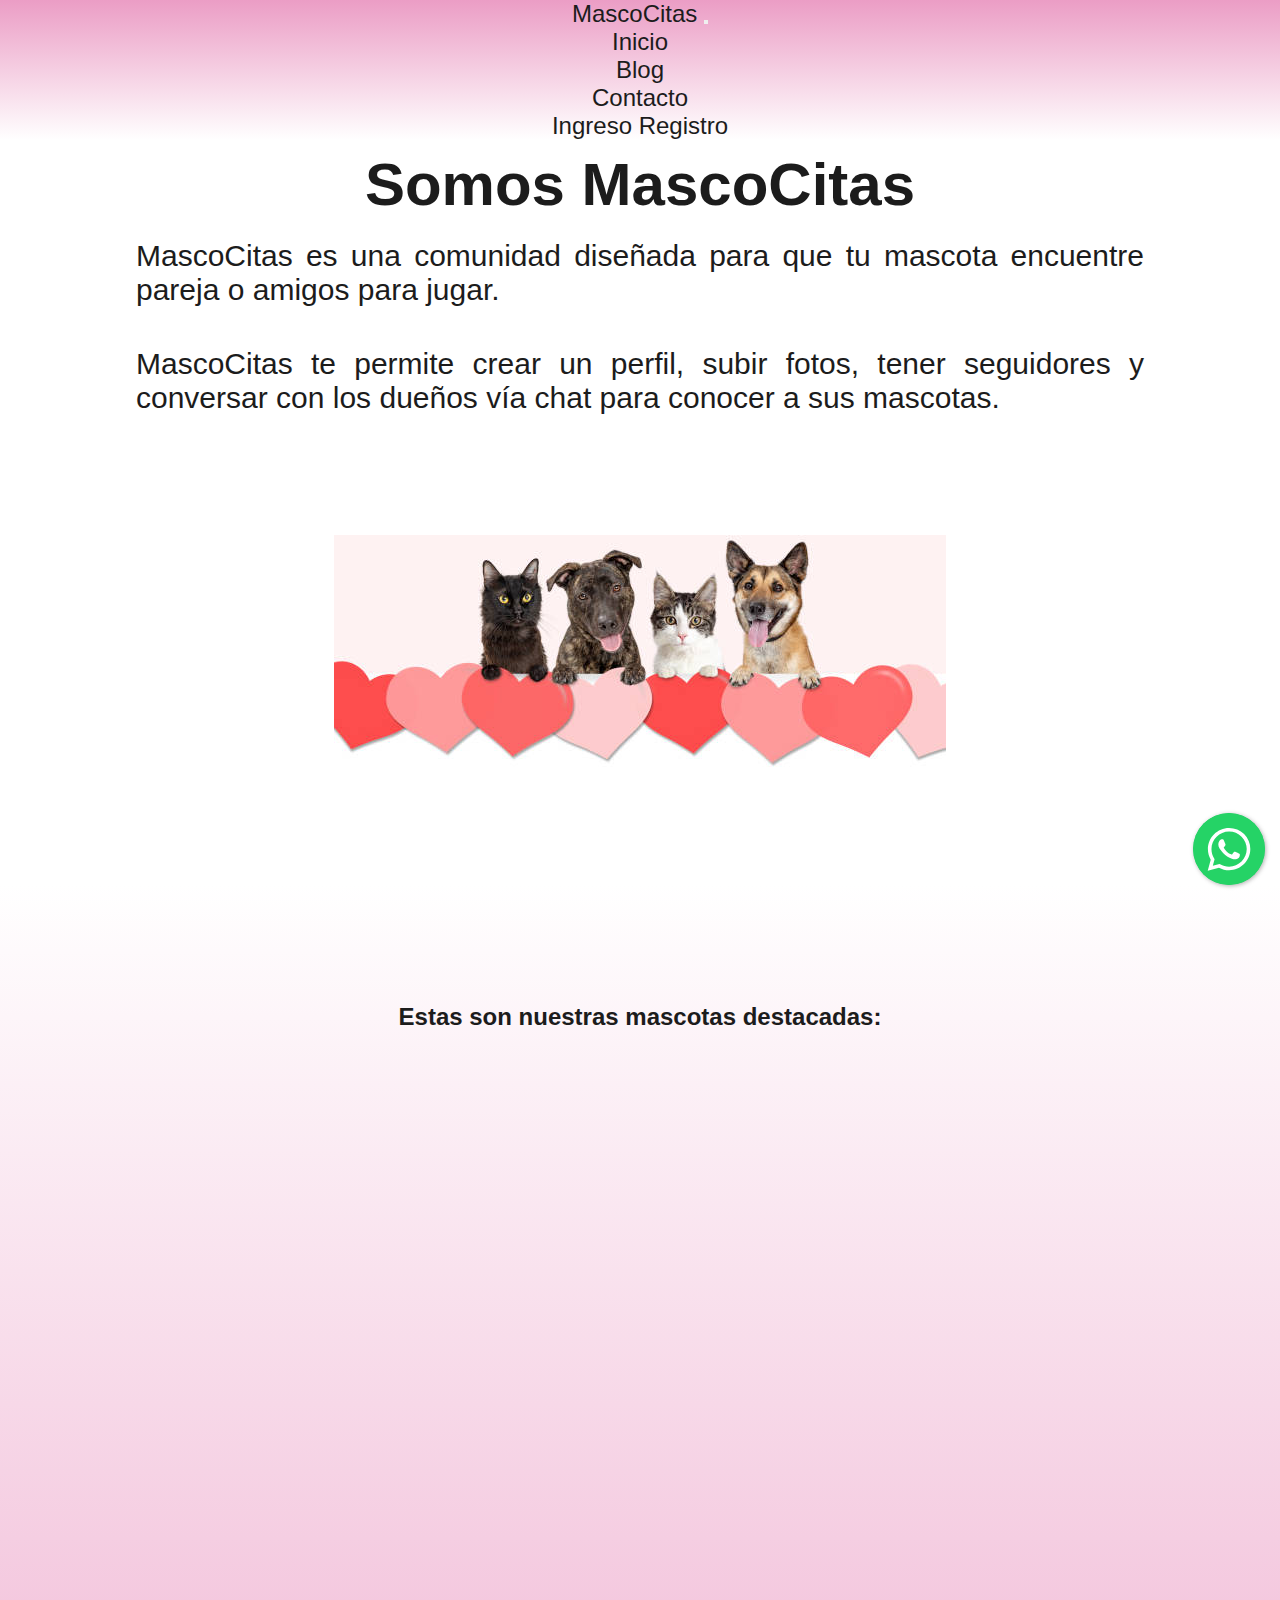
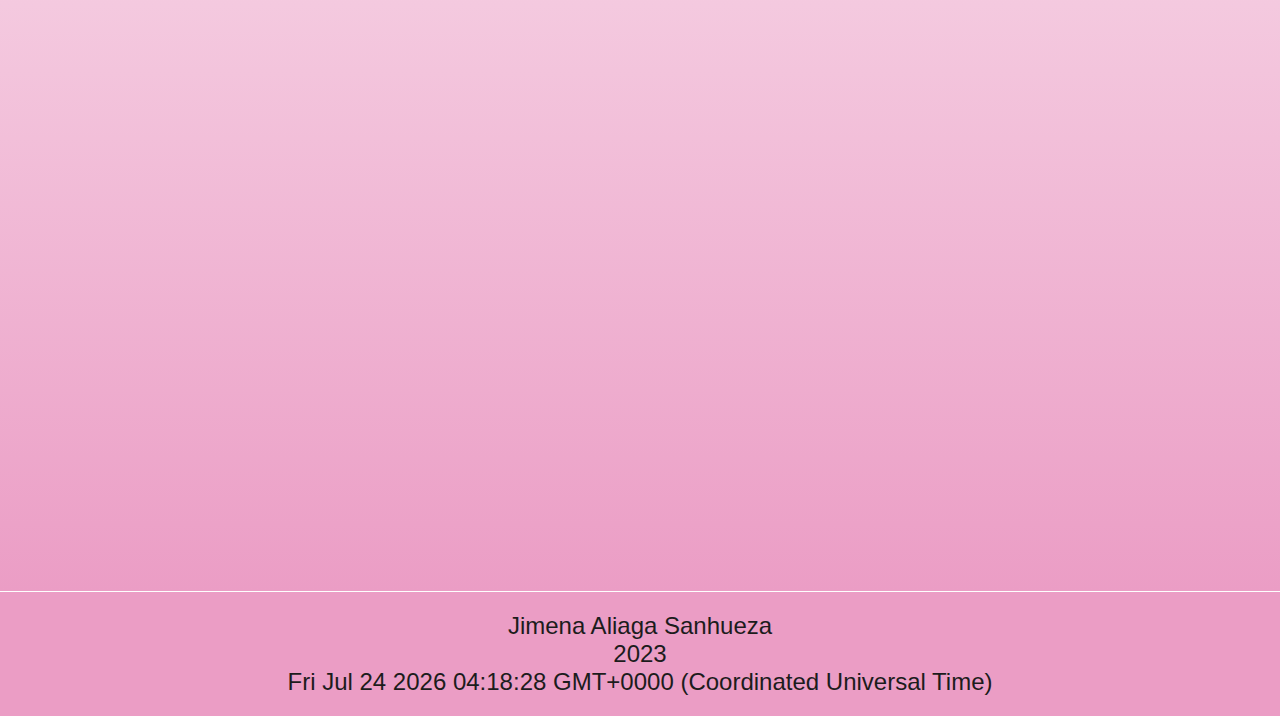
<file: index.html>
<!DOCTYPE html>
<html lang="es">
<head>
    <meta charset="UTF-8">
    <meta http-equiv="X-UA-Compatible" content="IE=edge">
    <meta name="viewport" content="width=device-width, initial-scale=1">
    <!-- Bootstrap CSS -->
    <link href="https://cdn.jsdelivr.net/npm/bootstrap@5.0.2/dist/css/bootstrap.min.css" rel="stylesheet" integrity="sha384-EVSTQN3/azprG1Anm3QDgpJLIm9Nao0Yz1ztcQTwFspd3yD65VohhpuuCOmLASjC" crossorigin="anonymous">

    <title>MascoCitas</title>
    <link rel="stylesheet" href="./css/style.css">
    
</head>
<body>
    <!-- <header class="header">
        <h1>Mascocitas</h1>
    </header> -->
    
    <nav class="navbar navbar-expand-lg navbar-light bg-light">
        <div class="container-fluid">
          <a class="navbar-brand" href="index.html">MascoCitas</a>
          <button class="navbar-toggler" type="button" data-bs-toggle="collapse" data-bs-target="#navbarNav" aria-controls="navbarNav" aria-expanded="false" aria-label="Toggle navigation">
            <span class="navbar-toggler-icon"></span>
          </button>
          <div class="collapse navbar-collapse" id="navbarNav">
            <ul class="navbar-nav me-auto mb-2">
              <li class="nav-item">
                <a class="nav-link active" aria-current="page" href="#">Inicio</a>
              </li>
              <li class="nav-item">
                <a class="nav-link" href="blog.html">Blog</a>
              </li>
              <li class="nav-item">
                <a class="nav-link" href="/formulario.html">Contacto</a>
              </li>
              
            </ul>
            <div class="d-flex">
              <a class="nav-link" href="/login.html">Ingreso</a>
              <a class="nav-link" href="/logup.html">Registro</a>
            </div>
          </div>
        </div>
      </nav>

    <!-- <div id="task-container-2" class="task">
        Hola mundo Mascocitas
    </div> -->

    <!-- <section class="menu">
        <a href="#"> Mascotas</a> |
        <a href="#"> Blog</a> |
        <a href="/formulario.html#">Contacto</a>
    </section> -->

    <section class="somos">
      
        <h2>Somos MascoCitas</h2>

        <p class="size-letter">
          MascoCitas es una comunidad diseñada para que tu mascota encuentre pareja o amigos para jugar.
        </p>

        <p class="size-letter">
          MascoCitas te permite crear un perfil, subir fotos, tener seguidores y conversar con los dueños vía chat para conocer a sus mascotas. 
        </p>
        
        <img src="./imagenes/pets_heart.jpg" alt="mascotas" class="hearts">
        
   </section>

    <!-- <section class="container mascotas">
        <h2> Mascotas destacadas</h2>
        <p>Estas son nuestras mascotas destacadas del mes:</p>
        <br>
        <br>
        <div class="gallery">
            <img src="./imagenes/bulldog.jpg" alt="bulldog" /> 
            <img src="./imagenes/dachshund.jpg" alt="dachshund" />
            <img src="./imagenes/labrador-retriever.jpg" alt="labrador-retriever" /> 
        </div> -->
    <!-- </section> --> 
    
     <!-- Este codigo reemplaza la galleria -->

     <section class="galeria">
      <div class="container">
        <h1 class="tit">Buscan pareja</h1>
      
        <h5>Estas son nuestras mascotas destacadas:</h5>
        
        <div class="contenedorImgs">
        </div>
      </div>
      <!--      
      <div class="container">
        <div class="row">
          <div class="col-12 col-md-6 col-xl-3">
            <img class="img-fluid m-1" src="./imagenes/bulldog.jpg" alt="bulldog" /> 
          </div>
          <div class="col-12 col-md-6 col-xl-3">
            <img class="img-fluid m-1" src="./imagenes/dachshund.jpg" alt="dachshund" /> 
          </div>
          <div class="col-12 col-md-6 col-xl-3">
            <img class="img-fluid m-1" src="./imagenes/labrador-retriever.jpg" alt="labrador-retriever"/> 
          </div>
        </div>
      </div>
        -->
    </section>
    

   <footer class="footer">
        <p>Jimena Aliaga Sanhueza</p>
        <p>2023</p>
        <div id="task-container" class="task">
        </div>
   </footer>

<!-- add WSP´button  -->
<div id="myDiv"></div>

 <!-- Option 1: Bootstrap Bundle with Popper -->
 <script src="https://cdn.jsdelivr.net/npm/bootstrap@5.0.2/dist/js/bootstrap.bundle.min.js" integrity="sha384-MrcW6ZMFYlzcLA8Nl+NtUVF0sA7MsXsP1UyJoMp4YLEuNSfAP+JcXn/tWtIaxVXM" crossorigin="anonymous"></script>

<!-- Import link Jquery -->
<script src="https://ajax.googleapis.com/ajax/libs/jquery/3.6.1/jquery.min.js"></script>

 <!-- Import Javascript -->
 <script type="text/javascript" src="./js/floating-wpp.min.js"></script>
  <link rel="stylesheet" href="./css/floating-wpp.min.css">
 <script src="./js/date.js"></script>

 <!-- Import photo-gallery -->
 <script type="text/javascript" src="./js/photo-gallery.js"></script>
 <link rel="stylesheet" href="./css/photo-gallery.css">
 
</body>
</html>
</file>
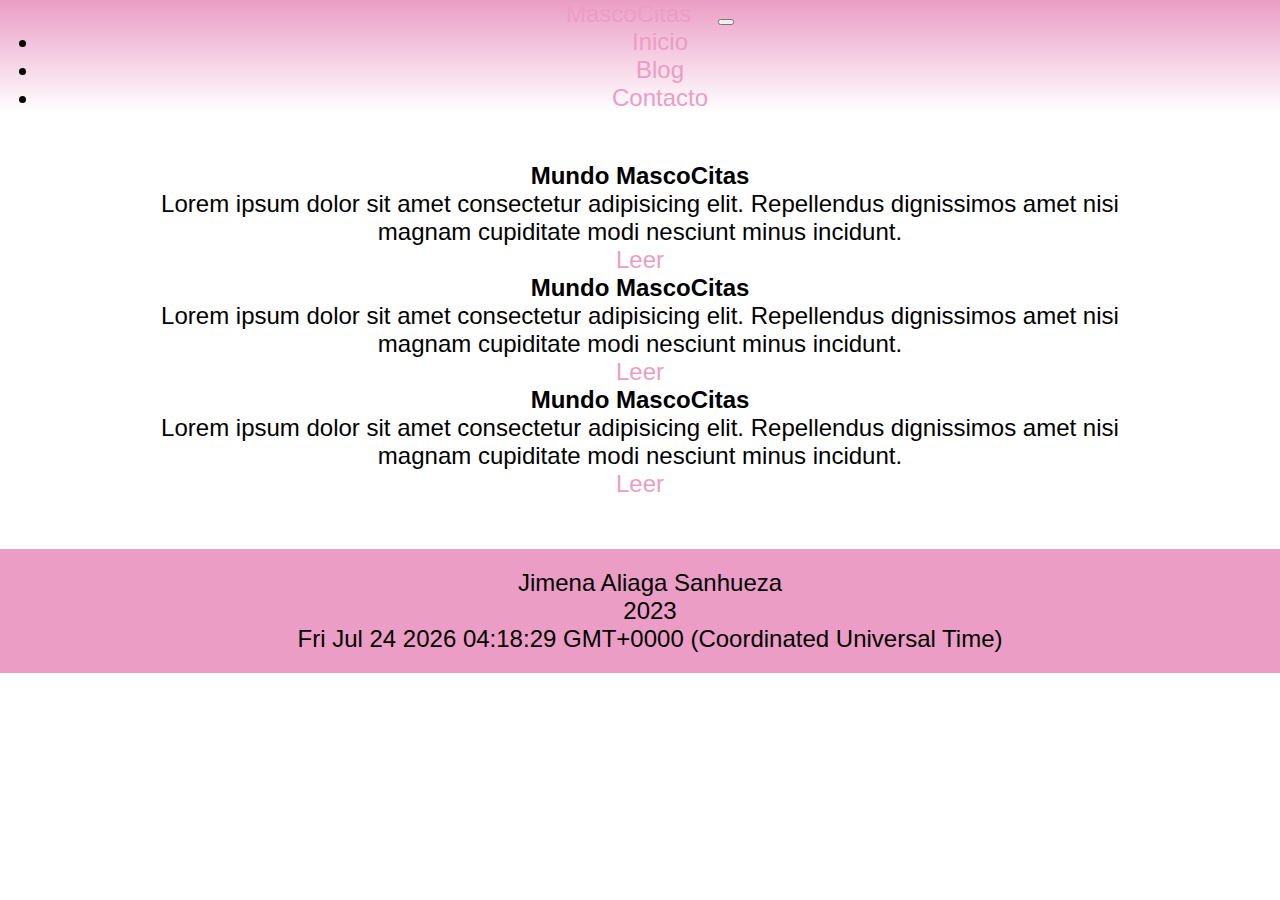
<file: blog.html>
<!DOCTYPE html>
<html lang="en">

<head>
  <meta charset="UTF-8">
  <meta http-equiv="X-UA-Compatible" content="IE=edge">
  <meta name="viewport" content="width=device-width, initial-scale=1.0">
  <!-- Bootstrap CSS -->
  <link href="https://cdn.jsdelivr.net/npm/bootstrap@5.0.2/dist/css/bootstrap.min.css" rel="stylesheet"
    integrity="sha384-EVSTQN3/azprG1Anm3QDgpJLIm9Nao0Yz1ztcQTwFspd3yD65VohhpuuCOmLASjC" crossorigin="anonymous">

  <title>MascoCitas</title>
  <link rel="stylesheet" href="./css/style.css">
</head>

<body>
  <nav class="navbar navbar-expand-lg navbar-light bg-light">
    <div class="container-fluid">
      <a class="navbar-brand" href="#">MascoCitas</a>
      <button class="navbar-toggler" type="button" data-bs-toggle="collapse" data-bs-target="#navbarNav"
        aria-controls="navbarNav" aria-expanded="false" aria-label="Toggle navigation">
        <span class="navbar-toggler-icon"></span>
      </button>
      <div class="collapse navbar-collapse" id="navbarNav">
        <ul class="navbar-nav">
          <li class="nav-item">
            <a class="nav-link" aria-current="page" href="index.html">Inicio</a>
          </li>
          <li class="nav-item">
            <a class="nav-link active" href="blog.html">Blog</a>
          </li>
          <li class="nav-item">
            <a class="nav-link" href="/formulario.html#">Contacto</a>
          </li>
        </ul>
      </div>
    </div>
  </nav>

  <div class="container text-center article-list">
    <div class="row">
      <div class="col-12 col-md-6 col-xl-4 my-2">
        <div class="card">
          <!-- <img src="..." class="card-img-top" alt="..."> -->
          <div class="card-body">
            <h5 class="card-title">Mundo MascoCitas</h5>
            <p class="card-text">Lorem ipsum dolor sit amet consectetur adipisicing elit. Repellendus dignissimos amet
              nisi magnam cupiditate modi nesciunt minus incidunt.</p>
            <a href="mundo-mascocitas.html" class="btn btn-primary">Leer</a>
          </div>
        </div>
      </div>
      <div class="col-12 col-md-6 col-xl-4 my-2">
        <div class="card">
          <!-- <img src="..." class="card-img-top" alt="..."> -->
          <div class="card-body">
            <h5 class="card-title">Mundo MascoCitas</h5>
            <p class="card-text">Lorem ipsum dolor sit amet consectetur adipisicing elit. Repellendus dignissimos amet
              nisi magnam cupiditate modi nesciunt minus incidunt.</p>
            <a href="mundo-mascocitas.html" class="btn btn-primary">Leer</a>
          </div>
        </div>
      </div>
      <div class="col-12 col-md-6 col-xl-4 my-2">
        <div class="card">
          <!-- <img src="..." class="card-img-top" alt="..."> -->
          <div class="card-body">
            <h5 class="card-title">Mundo MascoCitas</h5>
            <p class="card-text">Lorem ipsum dolor sit amet consectetur adipisicing elit. Repellendus dignissimos amet
              nisi magnam cupiditate modi nesciunt minus incidunt.</p>
            <a href="mundo-mascocitas.html" class="btn btn-primary">Leer</a>
          </div>
        </div>
      </div>
    </div>
  </div>





  <footer class="footer">
    <p>Jimena Aliaga Sanhueza</p>
    <p>2023</p>
    <div id="task-container" class="task">
    </div>
  </footer>

  <!-- Option 1: Bootstrap Bundle with Popper -->
  <script src="https://cdn.jsdelivr.net/npm/bootstrap@5.0.2/dist/js/bootstrap.bundle.min.js"
    integrity="sha384-MrcW6ZMFYlzcLA8Nl+NtUVF0sA7MsXsP1UyJoMp4YLEuNSfAP+JcXn/tWtIaxVXM"
    crossorigin="anonymous"></script>

  <!-- Import Javascript -->
  <script src="./js/date.js"></script>


</body>

</html>
</file>
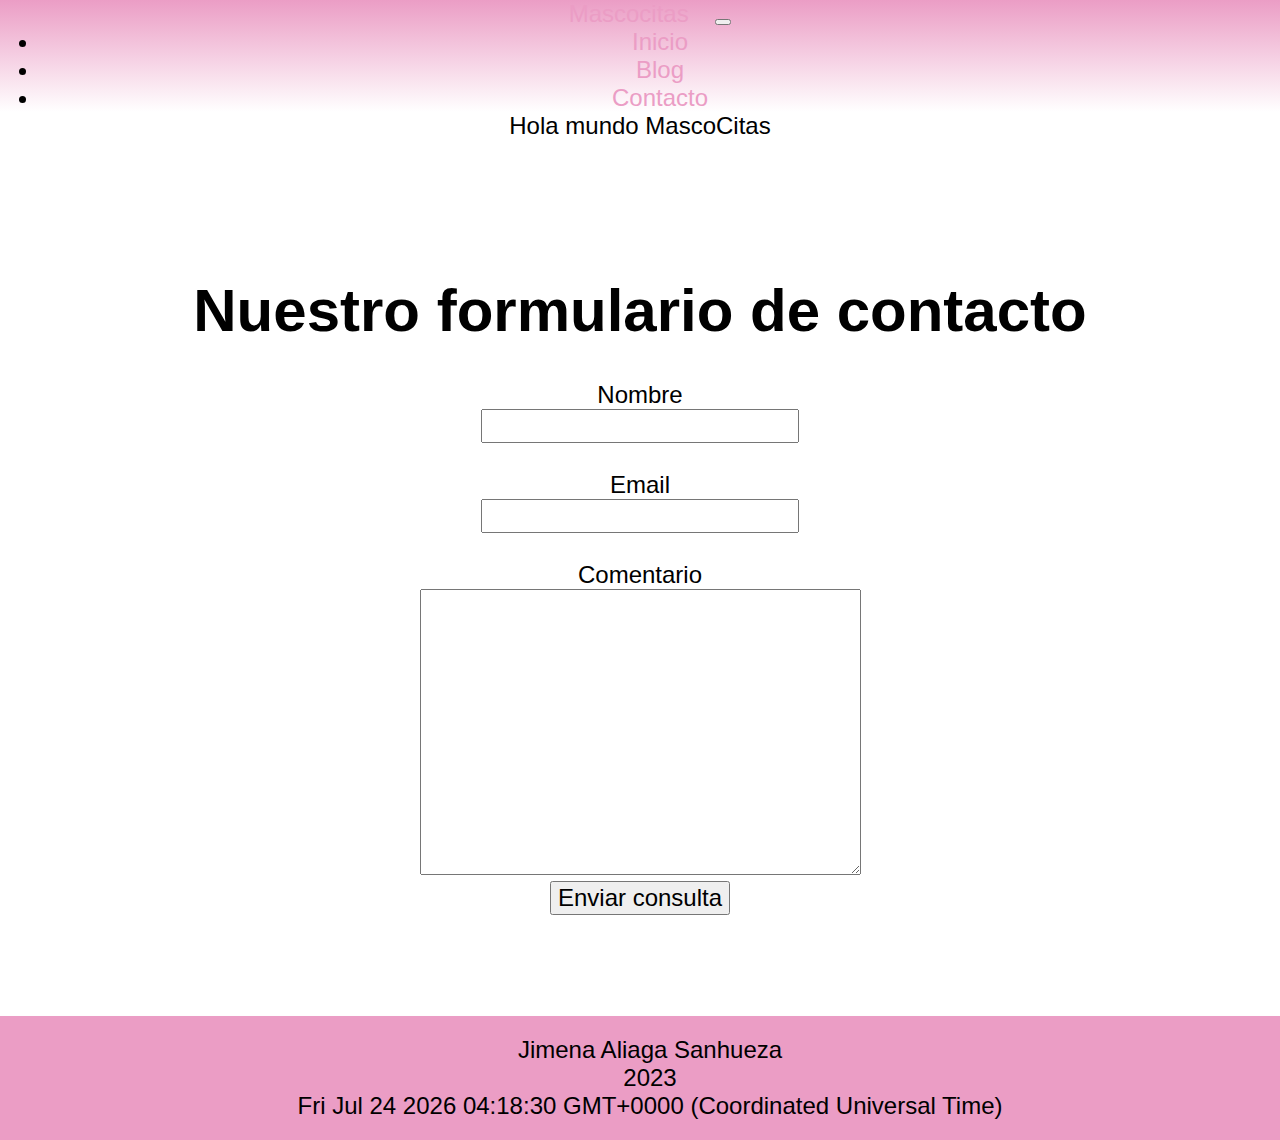
<file: formulario.html>
<!DOCTYPE html>
<html lang="es">
<head>
    <meta charset="UTF-8">
    <meta http-equiv="X-UA-Compatible" content="IE=edge">
    <meta name="viewport" content="width=device-width, initial-scale=1.0">
    <!-- Bootstrap CSS -->
    <link href="https://cdn.jsdelivr.net/npm/bootstrap@5.0.2/dist/css/bootstrap.min.css" rel="stylesheet" integrity="sha384-EVSTQN3/azprG1Anm3QDgpJLIm9Nao0Yz1ztcQTwFspd3yD65VohhpuuCOmLASjC" crossorigin="anonymous">

    <title>MascoCitas</title>
    <link rel="stylesheet" href="./css/style.css"> 
</head>
<body>
    <!-- <header class="header">
        <h1>Mascocitas</h1>
    </header> -->

    <nav class="navbar navbar-expand-lg navbar-light bg-light">
        <div class="container-fluid">
          <a class="navbar-brand" href="#">Mascocitas</a>
          <button class="navbar-toggler" type="button" data-bs-toggle="collapse" data-bs-target="#navbarNav" aria-controls="navbarNav" aria-expanded="false" aria-label="Toggle navigation">
            <span class="navbar-toggler-icon"></span>
          </button>
          <div class="collapse navbar-collapse" id="navbarNav">
            <ul class="navbar-nav">
              <li class="nav-item">
                <a class="nav-link" aria-current="page" href="index.html">Inicio</a>
              </li>
              <li class="nav-item">
                <a class="nav-link" href="blog.html">Blog</a>
              </li>
              <li class="nav-item">
                <a class="nav-link active" href="/formulario.html#">Contacto</a>
              </li>
            </ul>
          </div>
        </div>
      </nav>

    <div id="task-container-2" class="task">
        Hola mundo MascoCitas
    </div>

    <section class="formulario">
        <h2>Nuestro formulario de contacto</h2>
        <form action="#">
            <div>
                <label for="fname">Nombre</label><br>
                <input type="text" id="fname" name="fname"><br><br>
                <!-- <input class="controls" type="text" name="name" id="name" placeholder="Escribe tu nombre"> -->
            </div>
            <div>
                <label for="email">Email</label><br>
                <input type="text" id="femail" name="femail"><br><br>
                <!-- <input class="controls" type="email" name="correo" id="correo" placeholder="Escribe tu correo"> -->
            </div>
            <div>
                <label for="comment">Comentario</label><br>
                <textarea name="comment" id="comment" cols="30" rows="10"></textarea>
            </div>
            <div>
                <input type="submit" class="botons" value="Enviar consulta">
            </div>
        </form>
            
    </section>

    <footer class="footer">
      <p>Jimena Aliaga Sanhueza</p>
      <p>2023</p>
      <div id="task-container" class="task">
      </div>
 </footer>

<!-- Option 1: Bootstrap Bundle with Popper -->
    <script src="https://cdn.jsdelivr.net/npm/bootstrap@5.0.2/dist/js/bootstrap.bundle.min.js" integrity="sha384-MrcW6ZMFYlzcLA8Nl+NtUVF0sA7MsXsP1UyJoMp4YLEuNSfAP+JcXn/tWtIaxVXM" crossorigin="anonymous"></script>

<!-- Import Javascript -->
    <script src="./js/date.js"></script>

</body>
</html>
</file>
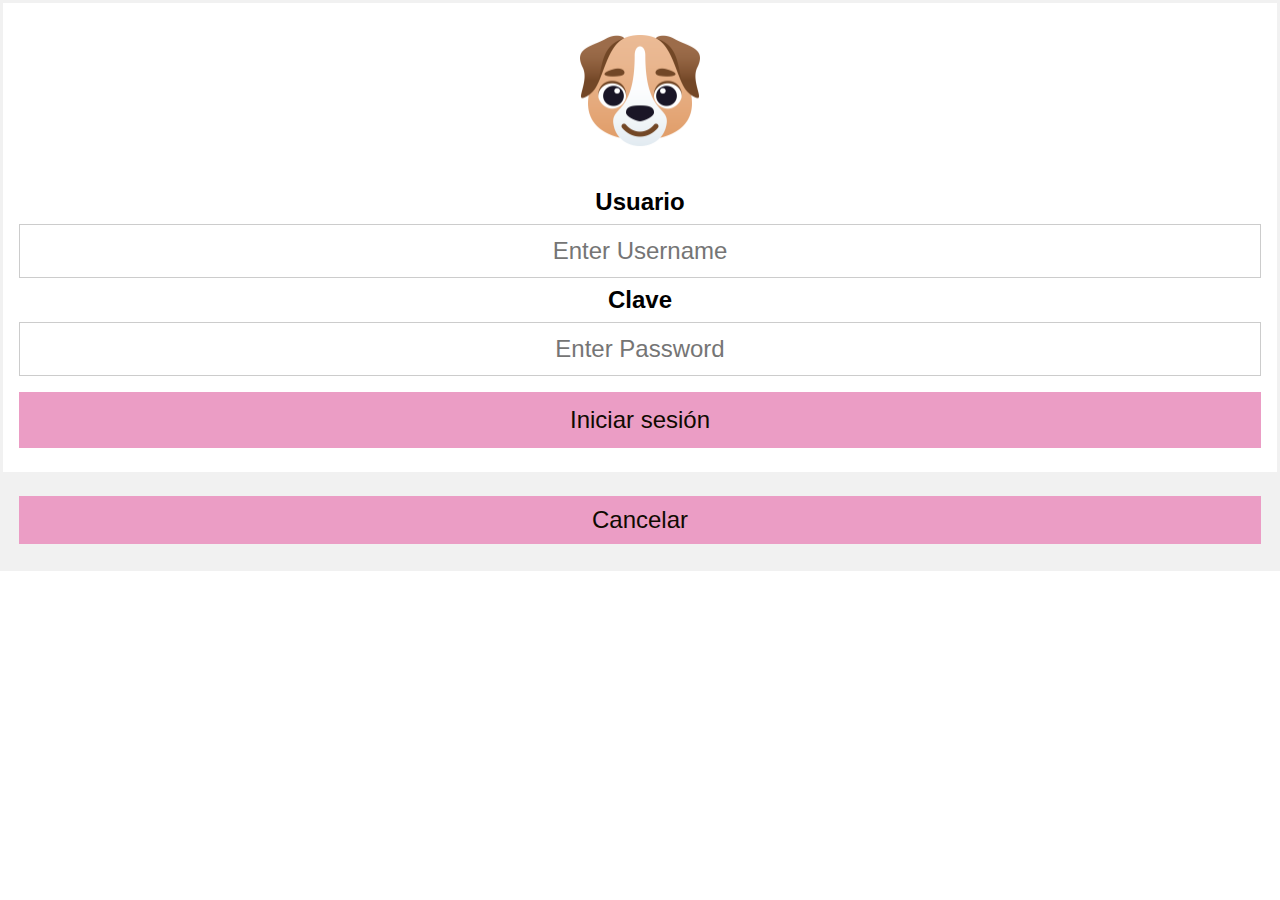
<file: login.html>
<!DOCTYPE html>
<html lang="en">
<head>
  <meta charset="UTF-8">
  <meta http-equiv="X-UA-Compatible" content="IE=edge">
  <meta name="viewport" content="width=device-width, initial-scale=1.0">
 <link rel="stylesheet" href="./css/login.css">
  <title>Log in</title>
</head>
<body>
  <form action="action_page.php" method="post">
    <div class="imgcontainer">
      <img src="imagenes/avatardog.png" alt="Avatar" class="avatar">
    </div>
  
    <div class="container">
      <label for="uname"><b>Usuario</b></label>
      <input type="text" id="usuario" placeholder="Enter Username" name="uname" required>
  
      <label for="psw"><b>Clave</b></label>
      <input type="password" id="pass" placeholder="Enter Password" name="psw" required>
  
      <button type="submit" onclick="login()">Iniciar sesión</button>
      
    </div>
  
    <div class="container" style="background-color:#f1f1f1">
      <button type="button" class="cancelbtn">Cancelar</button>
      <!-- <span class="psw">Olvidó su clave <a href="#">Clave?</a></span> -->
    </div>
  </form>

  <script src="./js/login.js"></script>
</body>
</html>
</file>
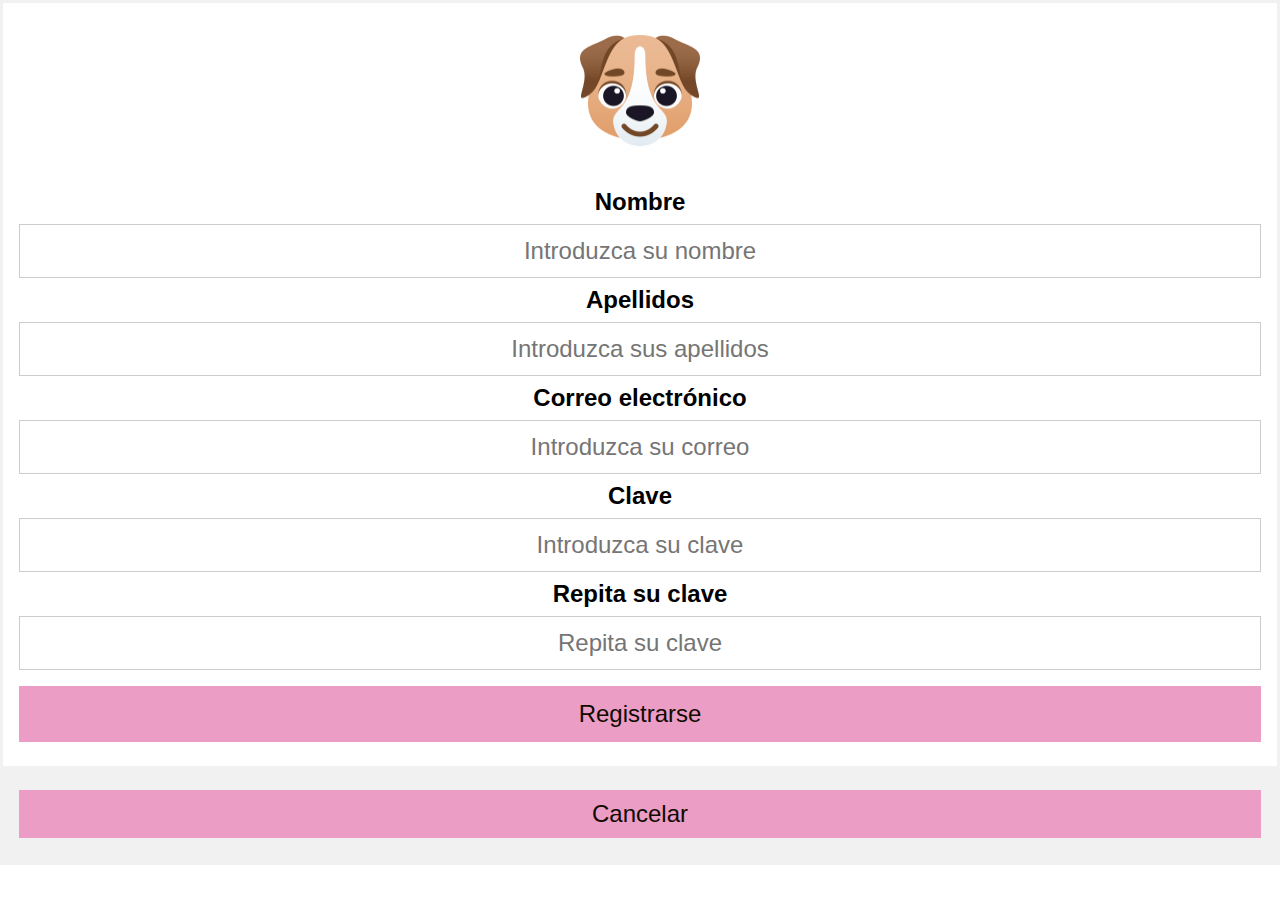
<file: logup.html>
<!DOCTYPE html>
<html lang="en">
<head>
  <meta charset="UTF-8">
  <meta http-equiv="X-UA-Compatible" content="IE=edge">
  <meta name="viewport" content="width=device-width, initial-scale=1.0">
  <!-- Bootstrap CSS -->
  <link href="https://cdn.jsdelivr.net/npm/bootstrap@5.0.2/dist/css/bootstrap.min.css" rel="stylesheet" integrity="sha384-EVSTQN3/azprG1Anm3QDgpJLIm9Nao0Yz1ztcQTwFspd3yD65VohhpuuCOmLASjC" crossorigin="anonymous">

 <link rel="stylesheet" href="./css/login.css">

  <title>Log in</title>
</head>
<body>
  <form action="action_page.php" method="post">
    <div class="imgcontainer">
      <img src="imagenes/avatardog.png" alt="Avatar" class="avatar">
    </div>
  
    <div class="container">
      <div class="form-group">
        <label for="name"><b>Nombre</b></label>
        <input type="text" id="nombre" placeholder="Introduzca su nombre" name="name" required>
      </div>
      <div class="form-group">
        <label for="surname"><b>Apellidos</b></label>
        <input type="text" id="apellido" placeholder="Introduzca sus apellidos" name="surname" required>
      </div>
      <div class="form-group">
        <label for="email"><b>Correo electrónico</b></label>
        <input type="email" id="correo" placeholder="Introduzca su correo" name="email" required>
      </div>
      <div class="form-group">
        <label for="psw"><b>Clave</b></label>
        <input type="password" id="pass" placeholder="Introduzca su clave" name="psw" required>
      </div>
      <div class="form-group">
        <label for="psw-repeat"><b>Repita su clave</b></label>
        <input type="password" id="pass2" placeholder="Repita su clave" name="psw-repeat" required>
      </div>

  
      <button type="submit" onclick="logup()">Registrarse</button>
      
    </div>
  
    <div class="container" style="background-color:#f1f1f1">
      <button type="button" class="cancelbtn">Cancelar</button>
      <!-- <span class="psw">Olvidó su clave <a href="#">Clave?</a></span> -->
    </div>
  </form>
  <script src="./js/logup.js"></script>
</body>
</html>
</file>
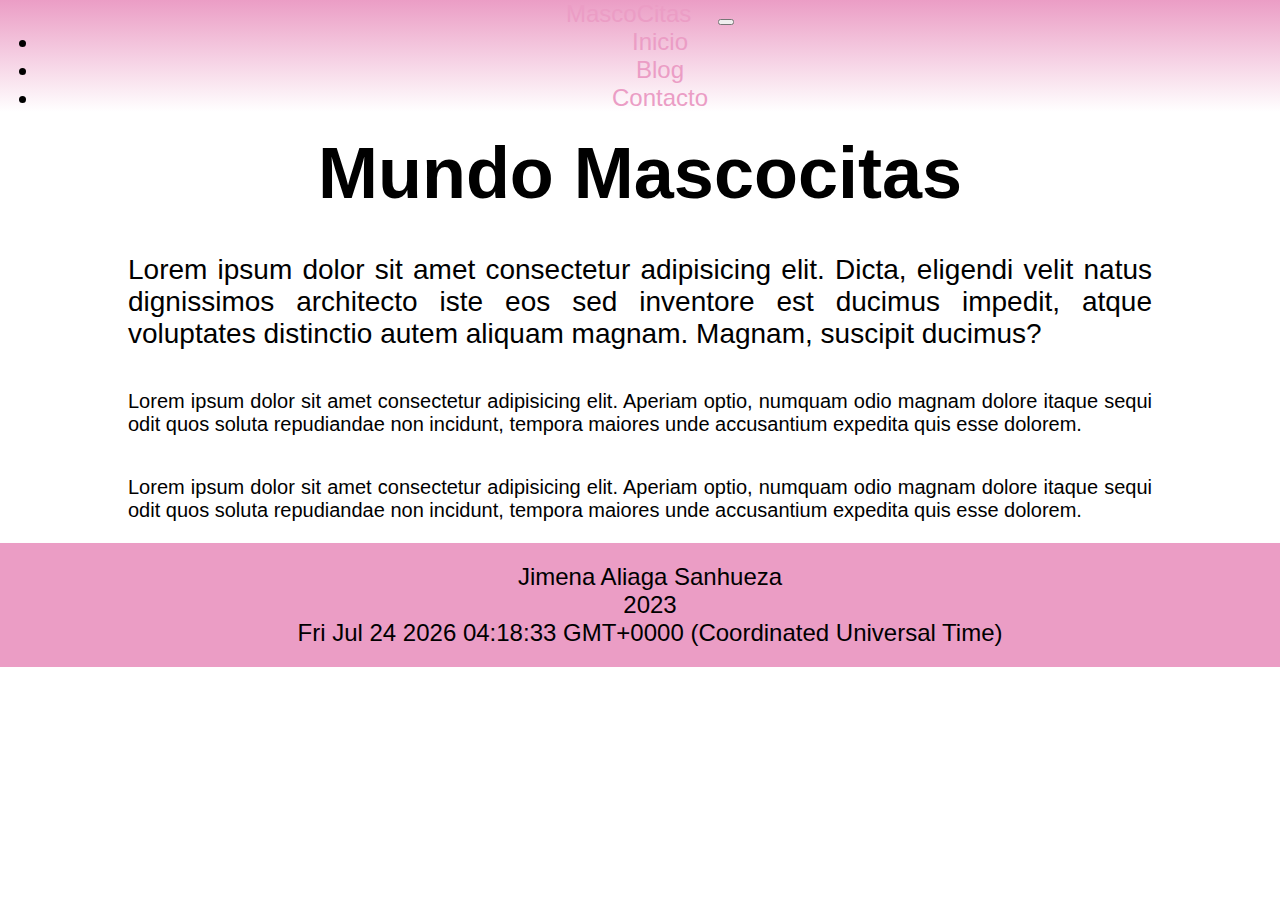
<file: mundo-mascocitas.html>
<!DOCTYPE html>
<html lang="en">
<head>
    <meta charset="UTF-8">
    <meta http-equiv="X-UA-Compatible" content="IE=edge">
    <meta name="viewport" content="width=device-width, initial-scale=1.0">
    <!-- Bootstrap CSS -->
    <link href="https://cdn.jsdelivr.net/npm/bootstrap@5.0.2/dist/css/bootstrap.min.css" rel="stylesheet" integrity="sha384-EVSTQN3/azprG1Anm3QDgpJLIm9Nao0Yz1ztcQTwFspd3yD65VohhpuuCOmLASjC" crossorigin="anonymous">

    <title>MascoCitas</title>
    <link rel="stylesheet" href="style.css"> 
    <style>
      article {
      display: block;
}
    </style>
</head>
<body>
    <nav class="navbar navbar-expand-lg navbar-light bg-light">
        <div class="container-fluid">
          <a class="navbar-brand" href="#">MascoCitas</a>
          <button class="navbar-toggler" type="button" data-bs-toggle="collapse" data-bs-target="#navbarNav" aria-controls="navbarNav" aria-expanded="false" aria-label="Toggle navigation">
            <span class="navbar-toggler-icon"></span>
          </button>
          <div class="collapse navbar-collapse" id="navbarNav">
            <ul class="navbar-nav">
              <li class="nav-item">
                <a class="nav-link" aria-current="page" href="index.html">Inicio</a>
              </li>
              <li class="nav-item">
                <a class="nav-link active" href="blog.html">Blog</a>
              </li>
              <li class="nav-item">
                <a class="nav-link" href="/formulario.html#">Contacto</a>
              </li>
            </ul>
          </div>
        </div>
      </nav>

<article>
<h1> Mundo Mascocitas
</h1>
<p class="subhead-article"> Lorem ipsum dolor sit amet consectetur adipisicing elit. Dicta, eligendi velit natus dignissimos architecto iste eos sed inventore est ducimus impedit, atque voluptates distinctio autem aliquam magnam. Magnam, suscipit ducimus?

<p class="txt-article">Lorem ipsum dolor sit amet consectetur adipisicing elit. Aperiam optio, numquam odio magnam dolore itaque sequi odit quos soluta repudiandae non incidunt, tempora maiores unde accusantium expedita quis esse dolorem.</p> 

<p class="txt-article">Lorem ipsum dolor sit amet consectetur adipisicing elit. Aperiam optio, numquam odio magnam dolore itaque sequi odit quos soluta repudiandae non incidunt, tempora maiores unde accusantium expedita quis esse dolorem.
</p> 



</p>



</article>


   

  

    <footer class="footer">
      <p>Jimena Aliaga Sanhueza</p>
      <p>2023</p>
      <div id="task-container" class="task">
      </div>
 </footer>

 <!-- Option 1: Bootstrap Bundle with Popper -->
    <script src="https://cdn.jsdelivr.net/npm/bootstrap@5.0.2/dist/js/bootstrap.bundle.min.js" integrity="sha384-MrcW6ZMFYlzcLA8Nl+NtUVF0sA7MsXsP1UyJoMp4YLEuNSfAP+JcXn/tWtIaxVXM" crossorigin="anonymous"></script>

 <!-- Import Javascript -->
    <script src="./js/date.js"></script>

    
</body>
</html>
</file>
<file: css/style.css>
* {
    margin: auto;
    font-family: Verdana, Geneva, Tahoma, sans-serif;
    font-size: 24px;
    text-align:center;
    
}

a {
    color: rgb(235, 157, 197);
    text-decoration: none;
    margin: 20px;
}

h1 {
    font-size: 3rem;
    margin: 20px 10px 20px 10px;
    
}

h2 {
    font-size: 2.5rem;
    margin: 16px;
    padding: 20px 20px;
    
}

@media(max-width: 768px){
    h1 {
        font-size: 32px;
    }
    h2 {
        font-size: 28px;
    }
}

.header{
    padding: 40px 10px 40px 10px ;
    background-color: rgb(235, 157, 197);
    color: aliceblue;
    text-align: center;
}

.menu{
    padding: 10px 10px ;
    font-size: 1.5rem;
    background-color: rgb(16, 10, 1);
    color: aliceblue;
    text-align: center;
}

.menu a {
    color: aliceblue;
}

.somos{
    padding: 10px 10px;
    text-align: center;
}

.somos imagenes{
    padding: 30px;
    max-width: 40%;
    line-height: 0px;
}

@media(max-width: 768px) {
    .somos imagenes {
        max-width: 100%;
    }   
}

.mascotas {
    display: flex;
    flex-direction: column;
    text-align: center; 
    padding: 10%;
}
.gallery {
    display: flex;
    justify-content: space-between;
}

/* .gallery  img {
    max-width: 20%;
} */

.formulario {
    padding: 100px 10px ;
    text-align: center;
}

@media(max-width: 768px){
    .formulario {
        max-width: 90%;
        padding: 5%;
       
    }

    .formulario input, 
    .formulario textarea {
        max-width: 80%;
    }
}

.footer{
    width: 100%;
    padding: 20px 10px 20px 10px;
    background-color: rgb(235, 157, 197);
    border-top: rgb(254, 254, 254) 1px solid;
    
   

}

.navbar {
    /* background-color: rgb(235, 157, 197) !important; */
    margin: 0px;
    background:linear-gradient(rgb(235, 157, 197), #FFFFFF);
    
}

.selector-for-some-widget {
    box-sizing: content-box;
  }

.hearts {
    padding-top: 100px;
    padding-bottom: 100px;
   
}

.galeria {
    background:linear-gradient(#FFFFFF, rgb(235, 157, 197));
}


.size-letter {
    padding: 20px 10%;
    font-size: 30px;
    text-align: justify;
   
}

.subhead-article{
    padding: 20px 10%;
    font-size: 28px;
    text-align: justify;

}

.txt-article{
    padding: 20px 10%;
    font-size: 20px;
    text-align: justify;
}

.like {
    width: 40px;
    margin: 10px;
}

.visible{
    display: block;
}

.invisible{
    display: none;
}

.article-list{
    padding: 50px 10%;
}
</file>
<file: css/photo-gallery.css>
@import url("https://fonts.googleapis.com/css?family=Rajdhani&display=swap");
body {
  margin: 0;
  padding: 0;
}
body * {
  margin: 0;
  padding: 0;
  color: #1c1c1c;
  box-sizing: border-box;
}
body * li,
body * ul {
  list-style-type: none;
}
body * a {
  text-decoration: none;
}

.galeria {
  width: 100%;
  margin: 0 auto;
  overflow: hidden;
}
.galeria.vis .container h1,
.galeria.vis .container h5 {
  opacity: 1;
  transform: none;
}

.galeria.vis .container h5 {
   padding: 30px;
   text-align: center;
  
  }

.galeria.vis .container .h3 {
  transition-delay: 0.2s;
  font-size: 30px;
}
.galeria.vis .container .contenedorImgs .imagen {
  opacity: 1;
  transform: none;
}
.galeria.vis .container .contenedorImgs .imagen:nth-child(1) {
  transition-delay: 0.1s;
}
.galeria.vis .container .contenedorImgs .imagen:nth-child(2) {
  transition-delay: 0.2s;
}
.galeria.vis .container .contenedorImgs .imagen:nth-child(3) {
  transition-delay: 0.3s;
}
.galeria.vis .container .contenedorImgs .imagen:nth-child(4) {
  transition-delay: 0.4s;
}
.galeria.vis .container .contenedorImgs .imagen:nth-child(5) {
  transition-delay: 0.5s;
}
.galeria.vis .container .contenedorImgs .imagen:nth-child(6) {
  transition-delay: 0.6s;
}
.galeria.vis .container .contenedorImgs .imagen:nth-child(7) {
  transition-delay: 0.7s;
}
.galeria.vis .container .contenedorImgs .imagen:nth-child(8) {
  transition-delay: 0.8s;
}
.galeria.vis .container .contenedorImgs .imagen:nth-child(9) {
  transition-delay: 0.9s;
}
.galeria.vis .container .contenedorImgs .imagen:nth-child(10) {
  transition-delay: 1s;
}
.galeria.scale .container {
  opacity: 0;
  transform: scale(1.2);
}
.galeria .container {
  width: 90%;
  min-height: 100vh;
  margin: 0 auto;
  padding: 50px 0;
  transition: ease all 0.5s;
}
.galeria .container h1,
.galeria .container h3 {
  opacity: 0;
  color: black;
  font-weight: 500;
  text-align: center;
  letter-spacing: 1px;
  /* text-transform: uppercase; */
  transform: translateY(-30px);
  transition: ease all 0.5s;
  font-family: Verdana, Geneva, Tahoma, sans-serif;
}
.galeria .container h1 {
  font-size: 60px;
}
.galeria .container .contenedorImgs {
  display: flex;
  flex-direction: row;
  flex-wrap: wrap;
  align-items: center;
  justify-content: flex-start;
  align-content: center;
  width: 100%;
  margin-top: 30px;
}
.galeria .container .contenedorImgs .imagen {
  background-size: cover;
  background-position: center;
  background-repeat: no-repeat;
  width: calc((100% / 3) - 20px);
  height: 250px;
  margin: 10px;
  opacity: 0;
  transform: translateX(-50px);
  position: relative;
  overflow: hidden;
  cursor: pointer;
  transition: ease all 0.5s;
}
.galeria .container .contenedorImgs .imagen:hover:before {
  opacity: 1;
}
.galeria .container .contenedorImgs .imagen:hover .nombre {
  transform: none;
}
.galeria .container .contenedorImgs .imagen:before {
  content: "";
  position: absolute;
  top: 0;
  left: 0;
  width: 100%;
  height: 100%;
  opacity: 0;
  background: linear-gradient(transparent, #fff);
  transition: ease all 0.5s;
}
.galeria .container .contenedorImgs .imagen .nombre {
  position: absolute;
  bottom: 0;
  left: 0;
  right: 0;
  margin: 0 auto;
  width: 90%;
  color: #fff;
  font-size: 30px;
  text-align: center;
  transform: translateY(100%);
  text-shadow: -2px -2px 5px #1c1c1c;
  transition: cubic-bezier(0.68, -0.55, 0.27, 1.55) all 0.5s;
}

.fullPreview {
  display: flex;
  flex-direction: column;
  flex-wrap: nowrap;
  align-items: center;
  justify-content: center;
  align-content: center;
  display: none;
  position: fixed;
  top: 0;
  left: 0;
  width: 100%;
  height: 100%;
  background-color: rgba(28, 28, 28, 0.9);
  z-index: 100;
}
.fullPreview.anim .wrapper .titulo {
  opacity: 0;
  transform: translateX(-100px);
  transition-delay: 0s;
}
.fullPreview.anim .wrapper img {
  opacity: 0;
  transform: translateX(100px);
}
.fullPreview.anim .wrapper .desc {
  opacity: 0;
  transform: translateY(100px);
  transition-delay: 0s;
}
.fullPreview .cerrarModal {
  display: flex;
  flex-direction: column;
  flex-wrap: nowrap;
  align-items: center;
  justify-content: center;
  align-content: center;
  position: absolute;
  top: 30px;
  right: 30px;
  width: 50px;
  height: 50px;
  border-radius: 50%;
  background-color: #fff;
  cursor: pointer;
  z-index: 10;
  transition: ease all 0.3s;
}
.fullPreview .cerrarModal:hover {
  transform: rotate(90deg);
}
.fullPreview .cerrarModal:before, .fullPreview .cerrarModal:after {
  content: "";
  position: absolute;
  width: 50%;
  height: 2px;
  background-color: #1c1c1c;
}
.fullPreview .cerrarModal:before {
  transform: rotate(45deg);
}
.fullPreview .cerrarModal:after {
  transform: rotate(-45deg);
}
.fullPreview .wrapper {
  display: flex;
  flex-direction: column;
  flex-wrap: nowrap;
  align-items: center;
  justify-content: center;
  align-content: center;
  width: 90%;
  height: 90%;
  position: relative;
}
.fullPreview .wrapper .blur {
  background-size: cover;
  background-position: center;
  background-repeat: no-repeat;
  position: absolute;
  top: 0;
  left: 0;
  width: 100%;
  height: 100%;
  filter: blur(40px);
  transition: ease all 0.5s;
}
.fullPreview .wrapper .titulo {
  position: absolute;
  top: 0;
  left: 0;
  color: transparent;
  font-size: 100px;
  -webkit-text-stroke: 1px #fff;
  z-index: 1;
  transition: cubic-bezier(0.68, -0.55, 0.27, 1.55) all 0.5s 0.3s;
}
.fullPreview .wrapper img {
  max-width: 90%;
  max-height: 80%;
  position: relative;
  transition: cubic-bezier(0.68, -0.55, 0.27, 1.55) all 0.5s;
}
.fullPreview .wrapper .desc {
  width: 100%;
  max-width: 600px;
  padding: 10px 0;
  color: #fff;
  text-align: center;
  position: relative;
  transition: cubic-bezier(0.68, -0.55, 0.27, 1.55) all 0.5s 0.5s;
}
.fullPreview .controles {
  position: absolute;
  bottom: 30px;
  right: 30px;
}
.fullPreview .controles .control {
  display: flex;
  flex-direction: column;
  flex-wrap: nowrap;
  align-items: center;
  justify-content: center;
  align-content: center;
  width: 50px;
  height: 30px;
  position: relative;
  cursor: pointer;
  transition: cubic-bezier(0.68, -0.55, 0.27, 1.55) all 0.5s;
}
.fullPreview .controles .control:hover {
  width: 70px;
}
.fullPreview .controles .control.av {
  margin-left: auto;
}
.fullPreview .controles .control.ret {
  margin: 10px 30px 0 0;
  transform: rotate(180deg);
}
.fullPreview .controles .control:before, .fullPreview .controles .control:after {
  content: "";
  position: absolute;
}
.fullPreview .controles .control:before {
  left: 0;
  width: 80%;
  height: 2px;
  background-color: #fff;
}
.fullPreview .controles .control:after {
  right: 0;
  width: 10px;
  height: 10px;
  border: 2px solid #fff;
  border-bottom: 0;
  border-left: 0;
  transform: rotate(45deg);
}
</file>
<file: css/login.css>
* {
    margin: auto;
    font-family: Verdana, Geneva, Tahoma, sans-serif;
    font-size: 24px;
    text-align:center;
    
}

/* Bordered form */
form {
    border: 3px solid #f1f1f1;
  }
  
  /* Full-width inputs */
  input[type=text], input[type=password],[type=email] {
    width: 100%;
    padding: 12px 20px;
    margin: 8px 0;
    display: inline-block;
    border: 1px solid #ccc;
    box-sizing: border-box;
  }
  
  /* Set a style for all buttons */
  button {
    background-color:  rgb(235, 157, 197);
    color:  rgb(16, 10, 1);
    padding: 14px 20px;
    margin: 8px 0;
    border: none;
    cursor: pointer;
    width: 100%;
  }
  
  /* Add a hover effect for buttons */
  button:hover {
    opacity: 0.8;
  }
  
  /* Extra style for the cancel button (red) */
  .cancelbtn {
   /*  width: auto; */
    padding: 10px 18px;
    background-color: rgb(235, 157, 197);
  }
  
  /* Center the avatar image inside this container */
  .imgcontainer {
    text-align: center;
    margin: 24px 0 12px 0;
  }
  
  /* Avatar image */
  img.avatar {
    width: 10%;
    border-radius: 20%;
  }
  
  /* Add padding to containers */
  .container {
    padding: 16px;
  }
  
  /* The "Forgot password" text */
  span.psw {
    float: right;
    padding-top: 16px;
  }
  
  /* Change styles for span and cancel button on extra small screens */
  @media screen and (max-width: 300px) {
    span.psw {
      display: block;
      float: none;
    }
    .cancelbtn {
      width: 100%;
    }
  }
</file>
<file: style.css>
* {
    margin: auto;
    font-family: Verdana, Geneva, Tahoma, sans-serif;
    font-size: 24px;
    text-align:center;
    
}

a {
    color: rgb(235, 157, 197);
    text-decoration: none;
    margin: 20px;
}

h1 {
    font-size: 3rem;
    margin: 20px 10px 20px 10px;
    
}

h2 {
    font-size: 2.5rem;
    margin: 16px;
    padding: 20px 20px;
    
}

@media(max-width: 768px){
    h1 {
        font-size: 32px;
    }
    h2 {
        font-size: 28px;
    }
}

.header{
    padding: 40px 10px 40px 10px ;
    background-color: rgb(235, 157, 197);
    color: aliceblue;
    text-align: center;
}

.menu{
    padding: 10px 10px ;
    font-size: 1.5rem;
    background-color: rgb(16, 10, 1);
    color: aliceblue;
    text-align: center;
}

.menu a {
    color: aliceblue;
}

.somos{
    padding: 10px 10px;
    text-align: center;
}

.somos imagenes{
    padding: 30px;
    max-width: 40%;
    line-height: 0px;
}

@media(max-width: 768px) {
    .somos imagenes {
        max-width: 100%;
    }   
}

.mascotas {
    display: flex;
    flex-direction: column;
    text-align: center; 
    padding: 10%;
}
.gallery {
    display: flex;
    justify-content: space-between;
}

/* .gallery  img {
    max-width: 20%;
} */

.formulario {
    padding: 100px 10px ;
    text-align: center;
}

@media(max-width: 768px){
    .formulario {
        max-width: 90%;
        padding: 5%;
       
    }

    .formulario input, 
    .formulario textarea {
        max-width: 80%;
    }
}

.footer{
    width: 100%;
    padding: 20px 10px 20px 10px;
    background-color: rgb(235, 157, 197);
    border-top: rgb(254, 254, 254) 1px solid;
    
   

}

.navbar {
    /* background-color: rgb(235, 157, 197) !important; */
    margin: 0px;
    background:linear-gradient(rgb(235, 157, 197), #FFFFFF);
    
}

.selector-for-some-widget {
    box-sizing: content-box;
  }

.hearts {
    padding-top: 100px;
    padding-bottom: 100px;
   
}

.galeria {
    background:linear-gradient(#FFFFFF, rgb(235, 157, 197));
}


.size-letter {
    padding: 20px 10%;
    font-size: 30px;
    text-align: justify;
   
}

.subhead-article{
    padding: 20px 10%;
    font-size: 28px;
    text-align: justify;

}

.txt-article{
    padding: 20px 10%;
    font-size: 20px;
    text-align: justify;
}

.like {
    width: 40px;
    margin: 10px;
}

.visible{
    display: block;
}

.invisible{
    display: none;
}

.article-list{
    padding: 50px 10%;
}
</file>
<file: css/floating-wpp.min.css>
.floating-wpp{position:fixed;bottom:15px;left:15px;font-size:14px;transition:bottom .2s}.floating-wpp .floating-wpp-button{position:relative;border-radius:50%;box-shadow:1px 1px 4px rgba(60,60,60,.4);transition:box-shadow .2s;cursor:pointer;overflow:hidden}.floating-wpp .floating-wpp-button img,.floating-wpp .floating-wpp-button svg{position:absolute;width:100%;height:auto;object-fit:cover;top:50%;left:50%;transform:translate3d(-50%,-50%,0);border-radius:50%}.floating-wpp:hover{bottom:17px}.floating-wpp:hover .floating-wpp-button{box-shadow:1px 2px 8px rgba(60,60,60,.4)}.floating-wpp .floating-wpp-popup{border-radius:6px;background-color:#E5DDD5;position:absolute;overflow:hidden;padding:0;box-shadow:1px 2px 8px rgba(60,60,60,.25);width:0;height:0;bottom:0;opacity:0;transition:bottom .1s ease-out,opacity .2s ease-out;transform-origin:bottom}.floating-wpp .floating-wpp-popup.active{padding:0 12px 12px;width:260px;height:auto;bottom:82px;opacity:1}.floating-wpp .floating-wpp-popup .floating-wpp-message{background-color:#fff;padding:8px;border-radius:0 5px 5px;box-shadow:1px 1px 1px rgba(0,0,0,.15);opacity:0;transition:opacity .2s}.floating-wpp .floating-wpp-popup.active .floating-wpp-message{opacity:1;transition-delay:.2s}.floating-wpp .floating-wpp-popup .floating-wpp-head{text-align:right;color:#fff;margin:0 -15px 10px;padding:6px 12px;display:flex;justify-content:space-between;cursor:pointer}.floating-wpp .floating-wpp-input-message{background-color:#fff;margin:10px -15px -15px;padding:0 15px;display:flex;align-items:center}.floating-wpp .floating-wpp-input-message textarea{border:1px solid #ccc;border-radius:4px;box-shadow:none;padding:8px;margin:10px 0;width:100%;max-width:100%;font-family:inherit;font-size:inherit;resize:none}.floating-wpp .floating-wpp-btn-send{margin-left:12px;font-size:0;cursor:pointer}
</file>
